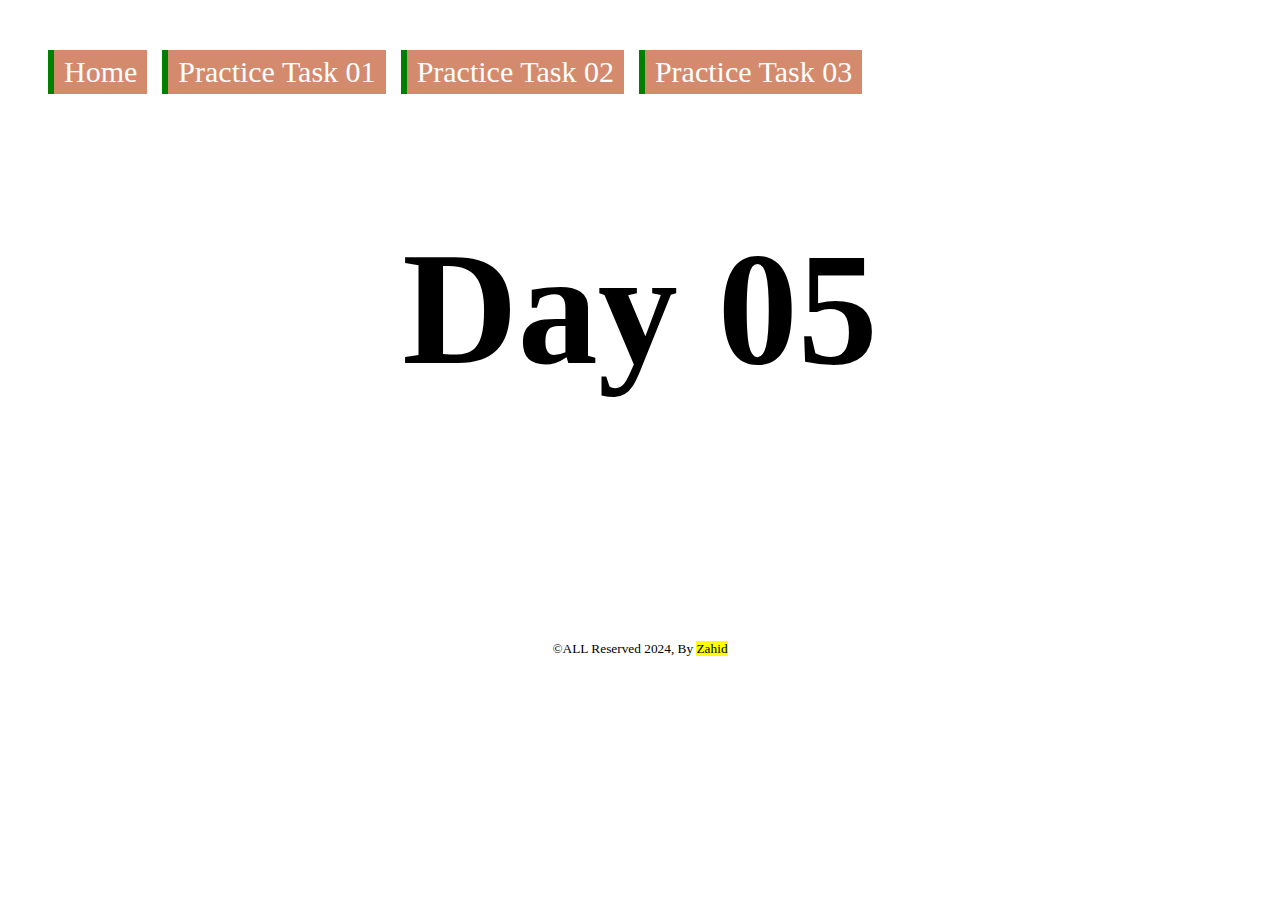
<file: index.html>
<!DOCTYPE html>
<html lang="en">
<head>
    <meta charset="UTF-8">
    <meta name="viewport" content="width=device-width, initial-scale=1.0">
    <title>Day 5</title>
    <link rel="stylesheet" href="./style/style.css">
</head>
<body>
    <header>
        <ul>
            <li><a href="index.html">Home</a></li>
            <li><a href="practice-1.html">Practice Task 01</a></li>
            <li><a href="practice-2.html">Practice Task 02</a></li>
            <li><a href="practice-3.html">Practice Task 03</a></li>
        </ul>
    </header>
    <main>
        <h1 class="index-head">Day 05</h1>
    </main>
    <footer>
        <p><small>&copy;ALL Reserved 2024, By <mark>Zahid</mark> </small></p>
    </footer>
</body>
</html>
</file>
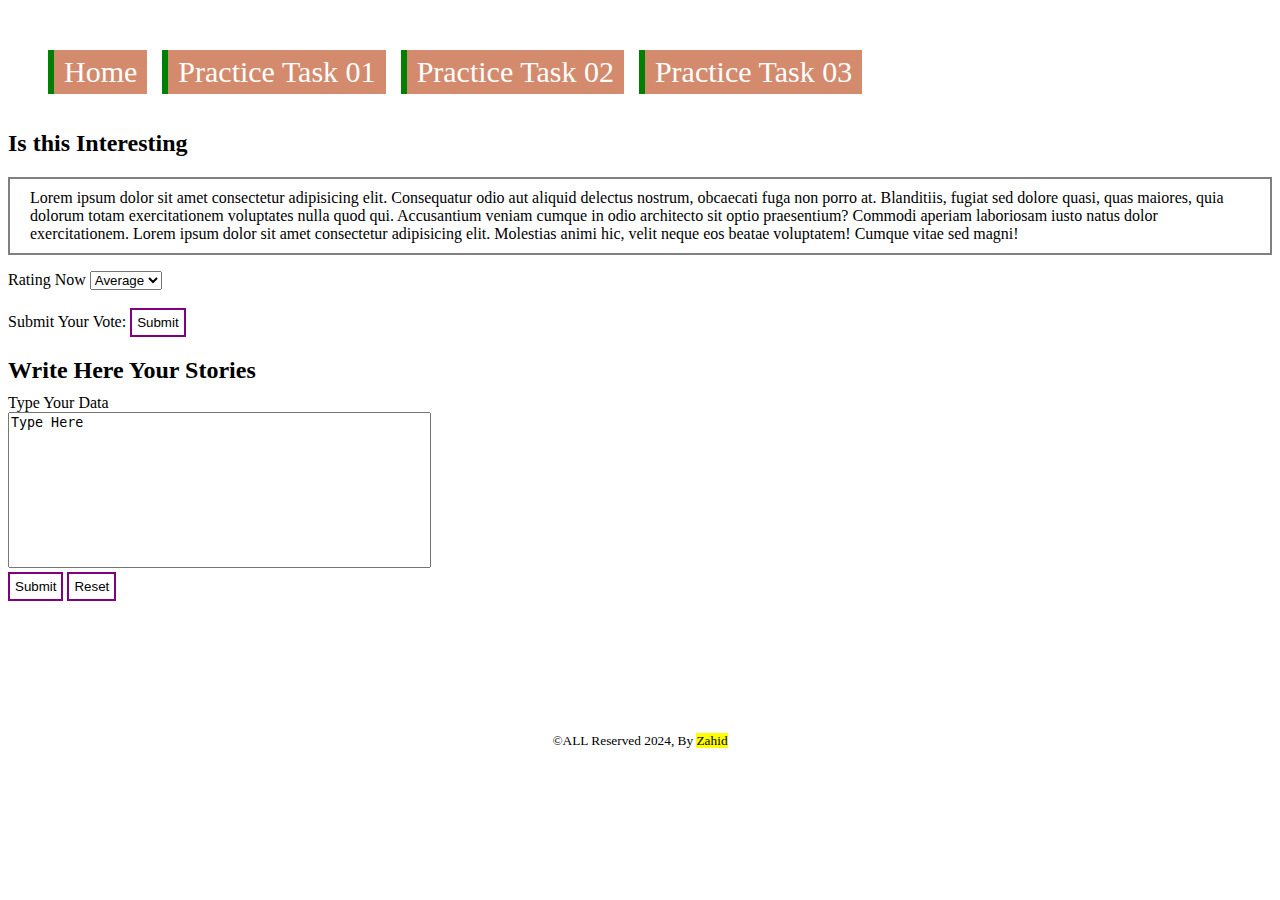
<file: practice-2.html>
<!DOCTYPE html>
<html lang="en">
<head>
    <meta charset="UTF-8">
    <meta name="viewport" content="width=device-width, initial-scale=1.0">
    <title>Day 5</title>
    <link rel="stylesheet" href="./style/style.css">
</head>
<body>
    <header>
        <ul>
            <li><a href="index.html">Home</a></li>
            <li><a href="practice-1.html">Practice Task 01</a></li>
            <li><a href="practice-2.html">Practice Task 02</a></li>
            <li><a href="practice-3.html">Practice Task 03</a></li>
        </ul>
    </header>
    <main>
        <div class="prac-2">
            <div class="my-data">
                <h2>Is this Interesting</h2>
                <p>Lorem ipsum dolor sit amet consectetur adipisicing elit. Consequatur odio aut aliquid delectus nostrum, obcaecati fuga non porro at. Blanditiis, fugiat sed dolore quasi, quas maiores, quia dolorum totam exercitationem voluptates nulla quod qui. Accusantium veniam cumque in odio architecto sit optio praesentium? Commodi aperiam laboriosam iusto natus dolor exercitationem. Lorem ipsum dolor sit amet consectetur adipisicing elit. Molestias animi hic, velit neque eos beatae voluptatem! Cumque vitae sed magni!</p>
                <label for="rating">Rating Now
                    <select name="rating" id="rating">
                        <option value="Average">Average</option>
                        <option value="Good">Good</option>
                        <option value="Better">Better</option>
                        <option value="Best">Best</option>
                    </select>
                </label> <br> <br>
                <label for="vote">Submit Your Vote:
                    <input class="btn" type="submit" value="Submit">
                </label>
           </div>
           <div class="user-data">
                <h2>Write Here Your Stories</h2>
                <form action="">
                    <label for="user-data">Type Your Data <br>
                        <textarea style="resize: none;" name="" id="" cols=50" rows="10">Type Here</textarea>
                    </label> <br>
                    <input class="btn" type="submit" value="Submit">
                    <input class="btn reset" type="reset" value="Reset">
                </form>
           </div>
        </div>
       
    </main>
    <footer>
        <p><small>&copy;ALL Reserved 2024, By <mark>Zahid</mark> </small></p>
    </footer>
</body>
</html>
</file>
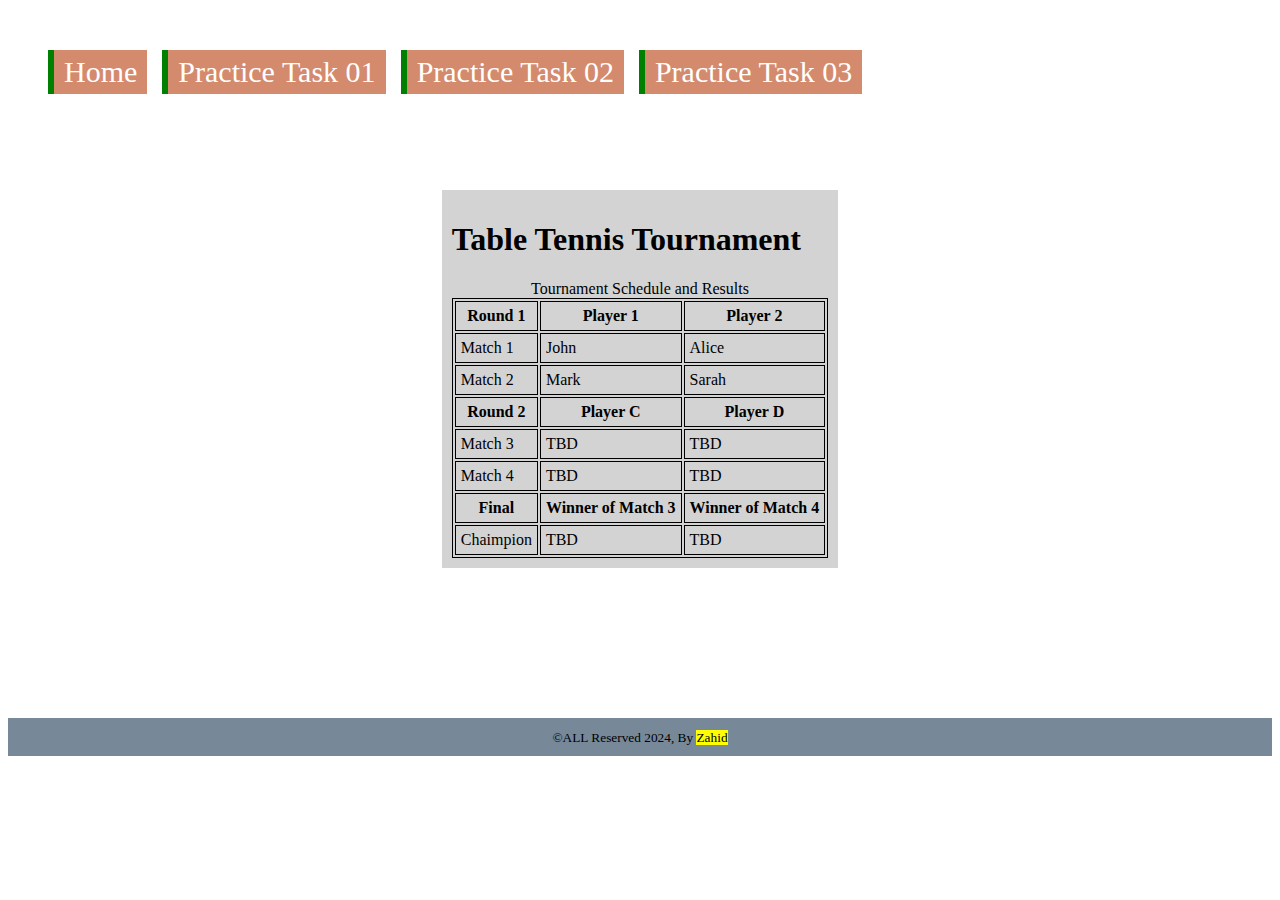
<file: practice-3.html>
<!DOCTYPE html>
<html lang="en">
<head>
    <meta charset="UTF-8">
    <meta name="viewport" content="width=device-width, initial-scale=1.0">
    <title>Day 5</title>
    <link rel="stylesheet" href="./style/style.css">
</head>
<body>
    <header>
        <ul>
            <li><a href="index.html">Home</a></li>
            <li><a href="practice-1.html">Practice Task 01</a></li>
            <li><a href="practice-2.html">Practice Task 02</a></li>
            <li><a href="practice-3.html">Practice Task 03</a></li>
        </ul>
    </header>
    <main>
        <div class="prac-3">
            <h1>Table Tennis Tournament</h1>
            <table>
                <caption>Tournament Schedule and Results</caption>
                <thead>
                    <tr>
                        <th>Round 1</th>
                        <th>Player 1</th>
                        <th>Player 2</th>
                    </tr>
                </thead>
                <tbody>
                    <tr>
                        <td>Match 1</td>
                        <td>John</td>
                        <td>Alice</td>
                    </tr>
                    <tr>
                        <td>Match 2</td>
                        <td>Mark</td>
                        <td>Sarah</td>
                    </tr>
                    <tr>
                        <th>Round 2</th>
                        <th>Player C</th>
                        <th>Player D</th>
                    </tr>
                    <tr>
                        <td>Match 3</td>
                        <td>TBD</td>
                        <td>TBD</td>
                    </tr>
                    <tr>
                        <td>Match 4</td>
                        <td>TBD</td>
                        <td>TBD</td>
                    </tr>
                    <tr>
                        <th>Final</th>
                        <th>Winner of Match 3</th>
                        <th>Winner of Match 4</th>
                    </tr>
                    <tr>
                        <td>Chaimpion</td>
                        <td>TBD</td>
                        <td>TBD</td>
                    </tr>
                </tbody>
                <tfoot></tfoot>
            </table>

        </div>
    </main>
    <footer>
        <p class="prac-3footer"><small>&copy;ALL Reserved 2024, By <mark>Zahid</mark> </small></p>
    </footer>
</body>
</html>
</file>
<file: style/style.css>
/* index page design */
/* body {
    min-height: 100vh;
} */
header > ul {
    display: flex;
    margin-top: 50px;
}
header ul > li {
    list-style: none;
    margin-right: 15px;
    background-color: rgba(201, 108, 72, 0.798);
    padding: 5px 10px;
    border-left: 6px solid green;
}

ul li > a {
    text-decoration: none;
    font-size: 30px;
    color: white;
}
main {
    display: flex;
    justify-content: center;
    align-items: center;
}
main .index-head {
    font-size: 10rem;
}
footer p {
    text-align: center;
    margin-top: 130px;
}
/* index design end */

/* practice 1 design start here */

.search-group {
    display: flex;
    align-items: center;
    gap: 2px;
}
hr {
    margin-top: 20px;
}
.search-img {
    width: 450px;
}
.search-img img {
    width: 100%;
}
form {
    margin-top: -10px;
}

/* practice 1 design start here */

/* practice 2 design start here */
.my-data p {
    border: 2px solid gray;
    padding: 10px 20px;
}
.btn {
    border: none;
    padding: 5px;
    border: 2px solid purple;
    background: none;
}
.btn:hover {
    background-color: blueviolet;
}
.reset:hover {
    background-color: black;
    color: white;
    border: 2px solid black;
}
/* practice 2 design start here */

/* practice 3 design start here */
th, td , table {
    border: 1px solid black;
}
th , td {
    padding: 5px;
}
.prac-3 {
    background-color: lightgray;
    padding: 10px 10px;
    margin-top: 5rem;
}
.prac-3footer {
    background-color: lightslategray;
    padding: 10px;
    margin-top: 150px;
}
/* practice 3 design start here */
</file>
